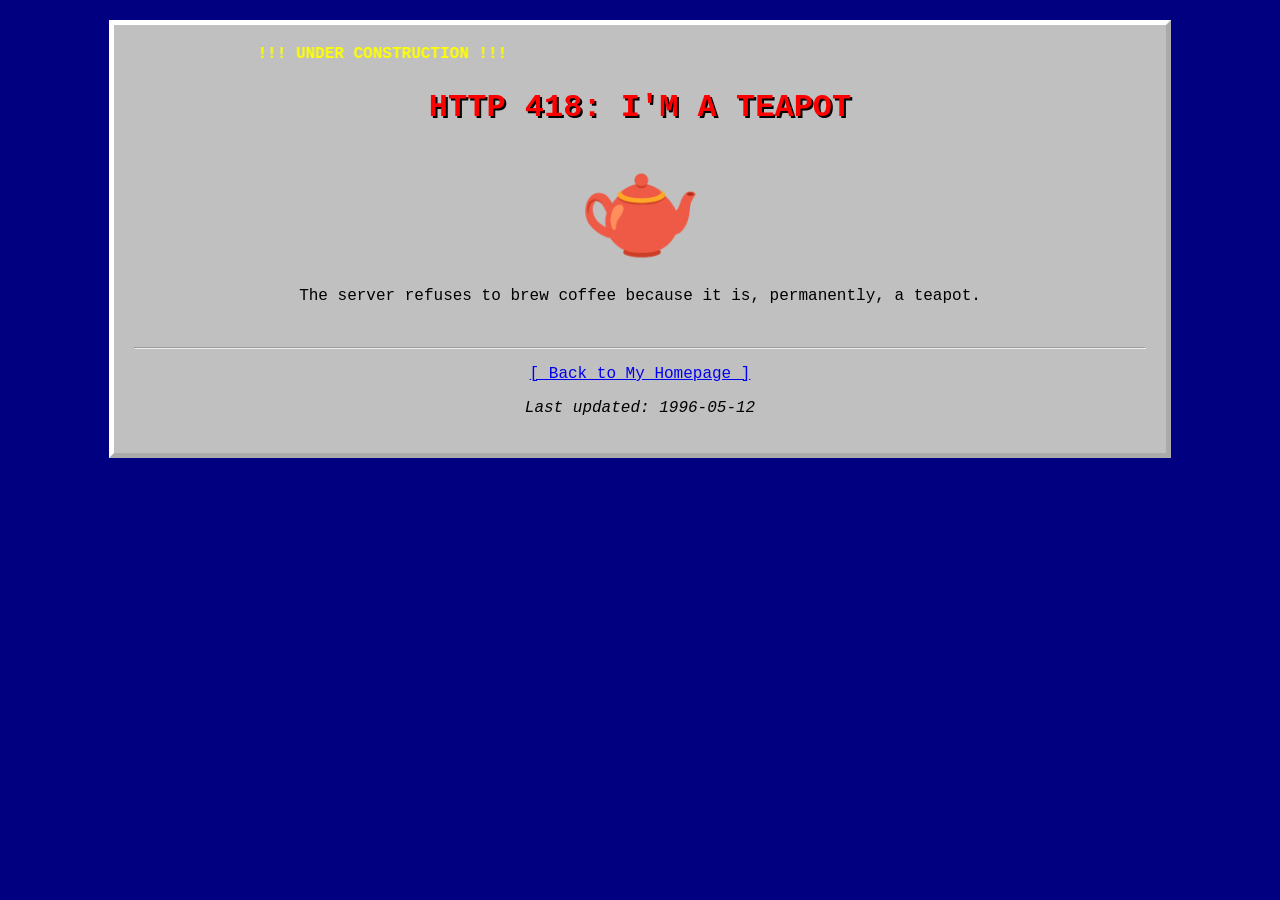
<file: frontend/418.html>
<!DOCTYPE html>
<html>
<head>
    <title>HTTP 418: I'M A TEAPOT</title>
    <style>
        body {
            background-color: #000080;
            color: #ffffff;
            font-family: "Courier New", Courier, monospace;
        }
        .container {
            background-color: #c0c0c0;
            color: #000000;
            width: 80%;
            margin: 20px auto;
            padding: 20px;
            border: 5px outset #ffffff;
            text-align: center;
        }
        h1 {
            color: #ff0000;
            text-shadow: 2px 2px #000000;
        }
        .teapot-animation {
            font-size: 100px;
            animation: tilt 2s infinite ease-in-out;
            display: inline-block;
        }
        @keyframes tilt {
            0% { transform: rotate(0deg); }
            50% { transform: rotate(20deg); }
            100% { transform: rotate(0deg); }
        }
    </style>
</head>
<body>

<div class="container">
    <marquee behavior="alternate" direction="right" scrollamount="10" style="font-weight: bold; color: yellow;">
        !!! UNDER CONSTRUCTION !!!
    </marquee>

    <h1>HTTP 418: I'M A TEAPOT</h1>

    <!-- ASCII Teapot -->
    <div class="teapot-animation">&#x1FAD6;</div>

    <p>The server refuses to brew coffee because it is, permanently, a teapot.</p>

    <br>
    <hr>
    <p><a href="/">[ Back to My Homepage ]</a></p>
    <p><i>Last updated: 1996-05-12</i></p>
</div>

</body>
</html>
</file>
